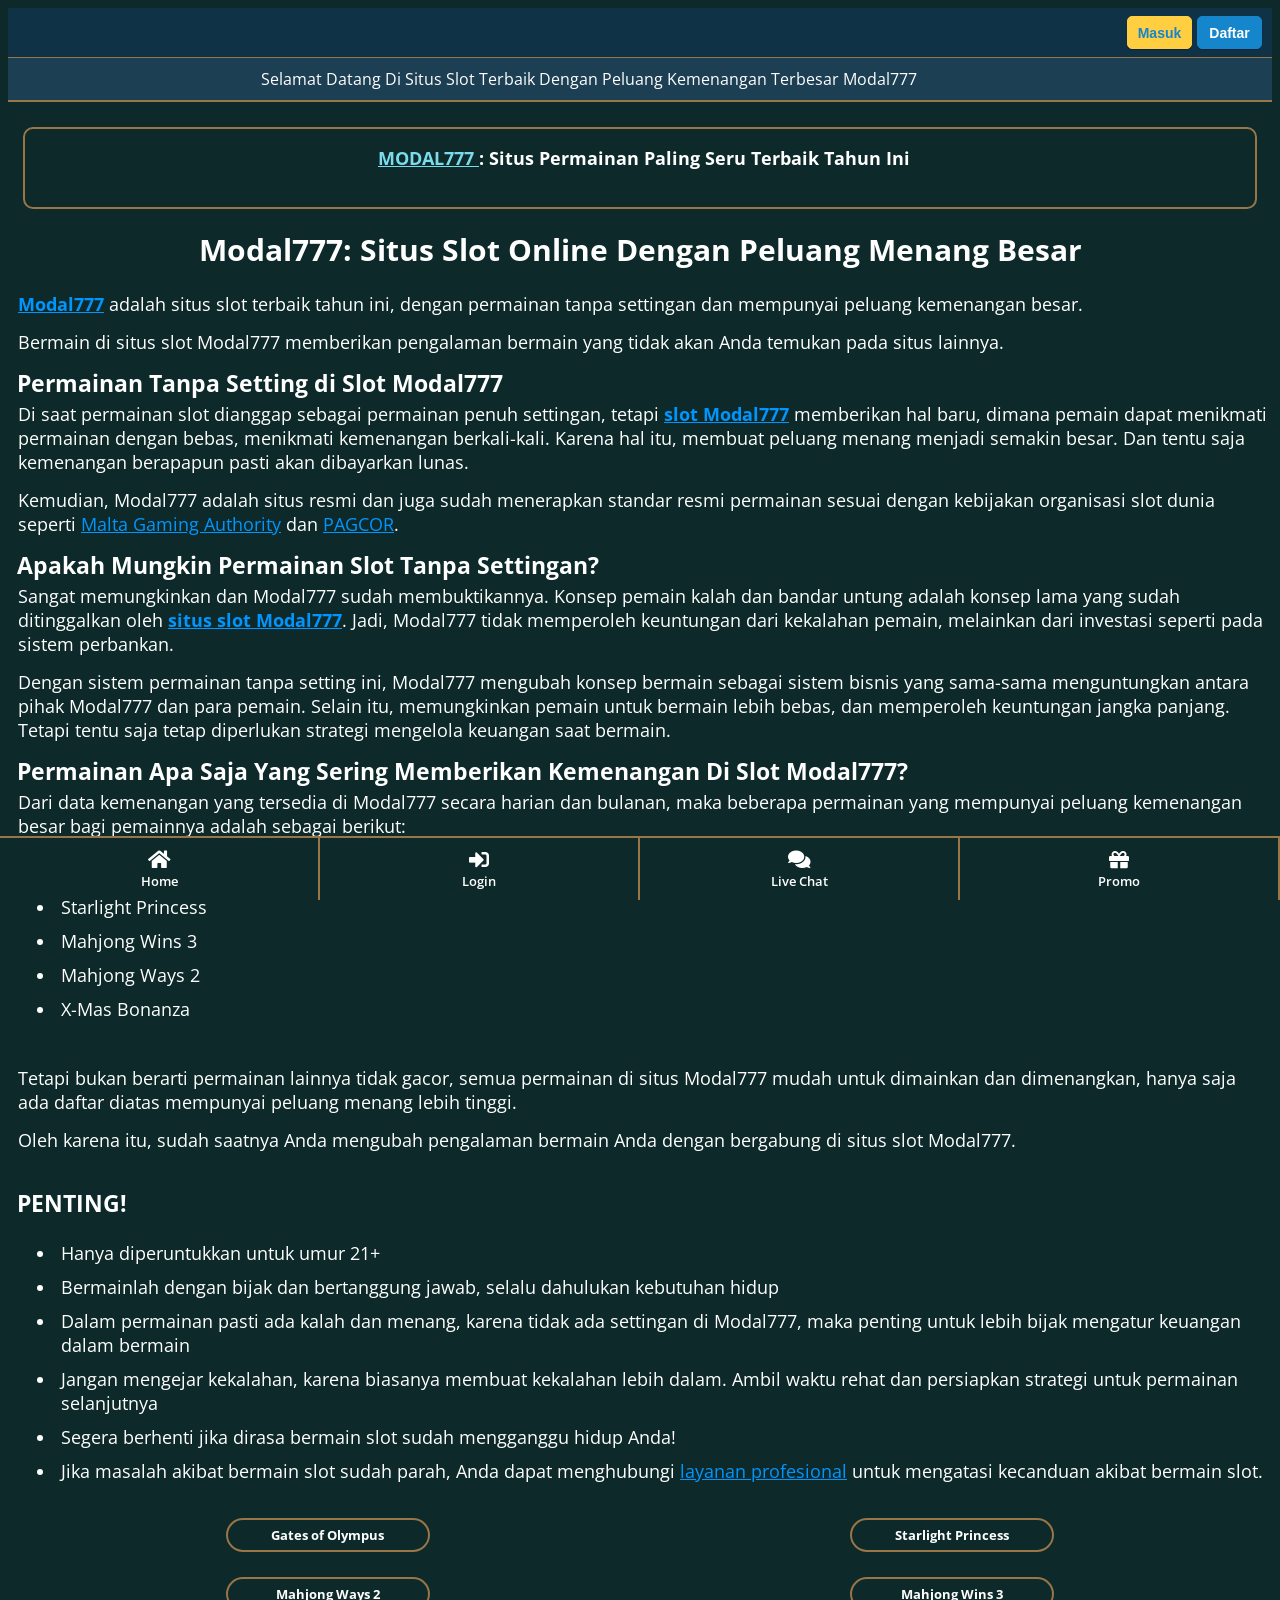
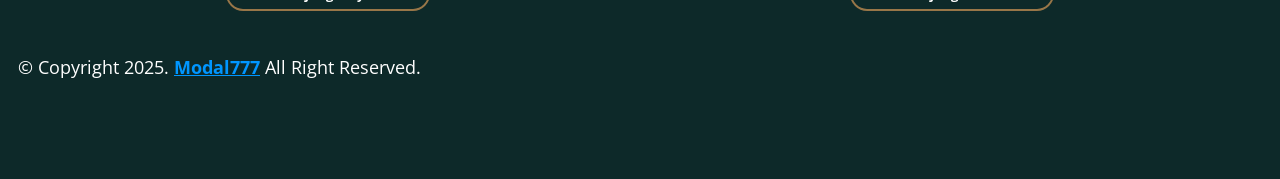
<file: percobaan1.html>
<!DOCTYPE html>
<html amp lang="id">
<head>
<meta charset="utf-8">
<meta name="viewport" content="width=device-width,initial-scale=1">
<meta name="google-site-verification" content="A2SdHoMrm8e2jWD1XkHdDqHA3KfKL8jUNuzQKYr6N7w" />
<title>Modal777: Situs Slot Online Dengan Peluang Menang Besar</title>
<meta name="title" content="Modal777: Situs Slot Online Dengan Peluang Menang Besar">
<meta name="description" content="Modal777 adalah situs slot terbaik tahun ini, dengan permainan tanpa settingan dan mempunyai peluang kemenangan besar." />
<link itemprop="mainEntityOfPage" rel="canonical" href="https://leragecomics.com/" />
<meta name="robots" content="index, follow" />
<meta name="page-locale" content="id">
<meta content="text/html; charset=utf-8" http-equiv="Content-Type">
<meta content="true" name="HandheldFriendly">
<meta content="width" name="MobileOptimized">
<meta content='#032b36' name='theme-color' />
<link rel="preload" as="image" href="https://leragecomics.pages.dev/img/iconmodal777.webp" />
<link rel="preload" as="image" href="https://leragecomics.pages.dev/img/banermodal777.webp" />
<!-- Twitter -->
<meta name="twitter:card" content="summary">
<meta name="twitter:title" content="Modal777: Situs Slot Online Dengan Peluang Menang Besar">
<meta name="twitter:description" content="Modal777 adalah situs slot terbaik tahun ini, dengan permainan tanpa settingan dan mempunyai peluang kemenangan besar.">
<meta name="twitter:image:src" content="https://leragecomics.pages.dev/img/banermodal777.webp">
<meta name="og:title" content="Modal777: Situs Slot Online Dengan Peluang Menang Besar">
<meta name="og:description" content="Modal777 adalah situs slot terbaik tahun ini, dengan permainan tanpa settingan dan mempunyai peluang kemenangan besar.">
<meta name="og:image" content="https://leragecomics.pages.dev/img/banermodal777.webp">
<meta property="og:image:width" content="500">
<meta property="og:image:height" content="50">
<meta name="og:url" content="https://leragecomics.com/">
<meta name="og:site_name" content="Modal777">
<meta name="og:locale" content="ID_id">
<meta name="categories" content="Modal777" />
<meta name="language" content="ID">
<meta name="rating" content="general">
<meta name="copyright" content="Modal777">
<meta name="author" content="Modal777">
<meta name="distribution" content="global">
<meta name="publisher" content="modal777">
<meta name="geo.placename" content="ID">
<meta name="geo.country" content="ID">
<meta name="geo.region" content="ID" />
<meta name="tgn.nation" content="Indonesia">
<link rel="shortcut icon" type="image/x-icon" href="https://leragecomics.pages.dev/img/iconmodal777.webp" />
<link href='https://leragecomics.pages.dev/img/iconmodal777.webp' rel='icon' sizes='32x32' type='image/png' />
    <script async src="https://cdn.ampproject.org/v0.js"></script>

    <style amp-boilerplate>body{-webkit-animation:-amp-start 8s steps(1,end) 0s 1 normal both;-moz-animation:-amp-start 8s steps(1,end) 0s 1 normal both;-ms-animation:-amp-start 8s steps(1,end) 0s 1 normal both;animation:-amp-start 8s steps(1,end) 0s 1 normal both}@-webkit-keyframes -amp-start{from{visibility:hidden}to{visibility:visible}}@-moz-keyframes -amp-start{from{visibility:hidden}to{visibility:visible}}@-ms-keyframes -amp-start{from{visibility:hidden}to{visibility:visible}}@-o-keyframes -amp-start{from{visibility:hidden}to{visibility:visible}}@keyframes  -amp-start{from{visibility:hidden}to{visibility:visible}}</style><noscript><style amp-boilerplate>body{-webkit-animation:none;-moz-animation:none;-ms-animation:none;animation:none}</style></noscript>

    <style amp-custom>
        body {
    font-family: 'Open Sans', sans-serif;
    background: #0D2929;
    background-size: cover;
    background-position: center;
    background-repeat: no-repeat;
    background-attachment: fixed;
    padding-bottom: 80px;
}

.header-mobile {
    position: sticky;
    top: 0;
    z-index: 1;
    padding: 8px 10px;
    display: flex;
    align-items: center;
    background: #103247 ;
    border-bottom: 1px solid #987648;
}

.header-mobile .mobile-logo {
    min-height: 30px;
}

.header-mobile .mobile-logo amp-img img {
    height: 35px;
    object-fit: contain;
    object-position: left;
}

.mobile-button {
    margin-left: auto;
    display: flex;
    align-items: center;
}

.mobile-button button {
    outline: none;
    border-radius: 5px;
    min-width: 65px;
    min-height: 33px;
    border: none;
    font-size: 14px;
    font-weight: 600;
    margin-left: 5px;
    padding: 5px 0px;
    box-shadow: 0px 1px 1px rgba(0, 0, 0, 0.25);
}

.mobile-button .login {
    color: #1686cc;
    background: #FFCF41;
    border: 1px solid #FFCF41;
}

.mobile-button .login a {
    text-decoration: none;
    color: #1686cc;
}

.mobile-button .register {
    background: #1686cc;
    border: 1px solid #1686cc;
    text-decoration: none;
}

.mobile-button .register a {
    color: #ffffff;
    text-decoration: none;
}

.mobile-button .menu {
    margin-left: 5px;
    background: #1686cc;
    border: 1px solid #1686cc;
    border-radius: 5px;
    padding: 5px 5px;
    min-width: 35px;
    color: #ffffff;
    text-align: center;
}

amp-sidebar {
    background: #0D2929;
    border: 1px solid #987648;
    width: 250px;
    color: #fff;
}

.sidenav__header {
    background: #103247 ;
    padding: 20px;
    border-bottom: 2px solid rgba(255, 255, 255, 0.1);
}

.sidenav__header-user {
    color: #fff;
    font-size: 12px;
    font-weight: 500;
    font-weight: 600;
}

.sidenav__header-logo {
    margin: 10px 0px 15px;
    text-align: center;
}

.sidenav__header-logo amp-img img {
    height: 60px;
    object-fit: contain;
}

.sidenav-button-title {
    text-align: center;
    color: #fff;
    font-size: 13px;
    font-weight: 600;
}

.sidenav-button {
    display: flex;
    align-items: center;
    justify-content: center;
    margin: 8px 0px;
}

.sidenav-button button {
    outline: none;
    border-radius: 5px;
    min-width: 100px;
    border: none;
    font-size: 12px;
    font-weight: 500;
    padding: 10px 0px;
    box-shadow: 0px 1px 1px rgb(0 0 0 / 25%);
}

.sidenav-button .btn-login {
    color: #1686cc;
    background: #FFCF41;
    border: 1px solid #FFCF41;
    margin-right: 5px;
    font-weight: 600;
}

.sidenav-button .btn-login a {
    text-decoration: none;
    color: #1686cc;
    font-weight: 600;
}

.sidenav-button .btn-register {
    background: #1686cc;
    border: 1px solid #1686cc;
    text-decoration: none;
}

.sidenav-button .btn-register a {
    text-decoration: none;
    color: #ffffff;
    font-weight: 600;
}

.sidenav-password {
    text-align: right;
    font-size: 13px;
}

.sidenav-password a {
    text-align: right;
    font-size: 13px;
    color: #fff;
    text-decoration: none;
}

.sidenav-list {
    padding: 10px 15px;
}

.sidenav-list ul {
    padding-left: 0px;
    margin-bottom: 0px;
    margin-top: 0px;
}

.sidenav-list ul li {
    list-style: none;
    font-size: 12px;
    border-bottom: 1px solid rgba(255, 255, 255, 0.2);
    display: flex;
    align-items: center;
    padding: 10px;
    color: #fff;
}

.sidenav-list ul li a {
    color: #fff;
    text-decoration: none;
    font-weight: 500;
}

.sidenav-list ul li i {
    width: 14px;
    margin-right: 10px;
}

.home__menu {
    padding-right: 15px;
    padding-left: 15px;
    margin-right: auto;
    margin-left: auto;
}

.menu-games {
    display: grid;
    grid-template-columns: repeat(2, 1fr);
    grid-gap: 15px;
    margin: 20px 0;
}

.menu-games a {
    text-decoration: none;
}

.games-item {
    background: transparent;
    text-align: center;
}

.games-item amp-img {
    animation: bounce 2s infinite alternate;
}

.games-item amp-img img {
    object-fit: contain;
}

.game-border {
    background: #987648;
    padding: 2px;
    border-radius: 20px;
    margin-top: 10px;
    max-width: 200px;
    margin-left: auto;
    margin-right: auto;
}

.games-name {
    background: #0D2929;
    font-size: 13px;
    padding: 6px 5px;
    font-weight: 700;
    color: #ffffff;
    border-radius: 20px;
}

@keyframes bounce {
    0% {
        transform: translateY(-3px)
    }

    50% {
        transform: translateY(3px)
    }

    100% {
        transform: translateY(0)
    }
}

.home__seo {
    padding: 0 15px;
    margin-top: 25px;

}

.home__seo .game__seo {
    background: #0D2929;
    border: 2px solid #987648;
    color: #fff;
    border-radius: 10px;
    padding: 15px 0;
}

.home__seo .game__seo .seo-content {
    padding: 0 15px 10px;
    font-size: 16px;
    text-align: justify;
}

.home__seo .seo-mobile .seo-mob-title {
    background: transparent;
    text-align: center;
    padding: 10px 15px;
    border: 0;
    border-radius: 10px;
    font-size: 16px;
    font-weight: 600;
    margin: 0;
}

.home__seo .seo-mobile .seo-mob-content {
    padding: 0 15px 10px;
    font-size: 16px;
    text-align: justify;
}

.home__seo .seo-mobile .seo-mob-content h1 {
    font-size: 1.25rem;
}

.home__seo .seo-mobile .seo-mob-content h2 {
    font-size: 1.2rem;
}

.home__seo .seo-mobile .seo-mob-content h3 {
    font-size: 1.15rem;
}

.home__seo .seo-mobile .seo-mob-content h4 {
    font-size: 1.1rem;
}

.home__seo .seo-mobile .seo-mob-content h5 {
    font-size: 1.05rem;
}

.home__seo .seo-mobile .seo-mob-content h6 {
    font-size: 1rem;
}

.home__seo .seo-mobile .seo-mob-content p {
    font-size: 14px;
}

.footer-mobile {
    background: #0D2929;
    position: fixed;
    bottom: 0;
    right: 0;
    left: 0;
    z-index: 997;
    display: grid;
    grid-template-columns: repeat(4, 1fr);
}

.footer-mobile .footer-item {
    text-align: center;
    padding: 12px 5px 10px;
    border-right: 2px solid #987648;
    border-top: 2px solid #987648;
    color: #fff;
    text-decoration: none;
}

.footer-mobile .footer-item .footer-icon i {
    font-size: 20px;
}

.footer-mobile .footer-item .footer-title {
    font-size: 13px;
    font-weight: 600;
}

        .home__seo .seo-mobile .seo-mob-content img {
            width: 100%;
        }

h1 {
 color: rgb(255, 255, 255);
 font-size: 30px;
}
h2 {
 color: rgb(255, 255, 255);
 font-size: 23px;
 margin: 0 auto;
 padding: 1px;
 margin-left: 8px;
}
p {
 color: rgb(255, 255, 255);
 font-size: 18px;
 margin: 0 auto;
 padding: 2px;
 margin-bottom: 10px;
 margin-left: 8px;
}
li {
 color: rgb(255, 255, 255);
 font-size: 18px;
 margin: 0 auto;
 padding: 5px;
 margin-left: 8px;
}
a {
    color: rgb(0, 150, 255);
}

.teks-berjalan {
            overflow: hidden;
            white-space: nowrap;
            box-sizing: border-box;
            width: 100%;
            background-color: #1c3f53;
            color: #fff;
            padding: 10px 0;
            position: relative;
            border-bottom: 2px solid #987648;
        }

        .teks-berjalan span {
            display: inline-block;
            padding-left: 20%;
            animation: berjalan 20s linear infinite;
        }

        @keyframes berjalan {
            0% {
                transform: translateX(100%);
            }
            100% {
                transform: translateX(-100%);
            }
        }
    </style>

    <link rel="stylesheet" href="https://fonts.googleapis.com/css2?family=Open+Sans:ital,wght@0,300;0,500;0,600;0,700;1,400&display=swap">
    <link rel="stylesheet" href="https://use.fontawesome.com/releases/v5.8.1/css/all.css" type="text/css"/>
    <script async custom-element="amp-accordion" src="https://cdn.ampproject.org/v0/amp-accordion-0.1.js"></script>
    <script async custom-element="amp-carousel" src="https://cdn.ampproject.org/v0/amp-carousel-0.2.js"></script>
    <script async custom-element="amp-lightbox" src="https://cdn.ampproject.org/v0/amp-lightbox-0.1.js"></script>
    <script async custom-element="amp-form" src="https://cdn.ampproject.org/v0/amp-form-0.1.js"></script>
    <script async custom-element="amp-analytics" src="https://cdn.ampproject.org/v0/amp-analytics-0.1.js"></script>
</head>

<body>
    <div class="header-mobile">
        <div class="mobile-logo">
            <a href="https://leragecomics.com/">
                <amp-img src="https://leragecomics.pages.dev/img/logomodal777.webp" alt="logo Modal777" width="140" height="30" layout="intrinsic">
                </amp-img>
            </a>
        </div>
        <div class="mobile-button">
            <button class="login" type="button">
                <a href="https://rebrand.ly/modal777login" target="_blank" rel="nofollow noopener noreferrer">Masuk</a>
            </button>
            <button class="register">
                <a href="https://rebrand.ly/daftarModal777" target="_blank" rel="nofollow noopener noreferrer">Daftar</a>
            </button>
        </div>
    </div>
    <div class="main-content home">
        <div class="teks-berjalan">
            <span>Selamat Datang Di Situs Slot Terbaik Dengan Peluang Kemenangan Terbesar Modal777</span>
        </div>
        <div class="home__slider">
            <amp-carousel  width="600" height="600"  layout="responsive" type="slides" autoplay delay="2000">
                                <a href="https://rebrand.ly/modal777login" target="_blank" rel="nofollow noopener noreferrer">
                    <amp-img src="https://leragecomics.pages.dev/img/banermodal777.webp"  width="600" height="600"  layout="responsive" alt="Modal777"></amp-img>
                </a>
            </amp-carousel>
        </div>
        <div class="home__seo">
            <div class="game__seo">
                                    <div class="seo-content showFooter">
                                                    <p style="text-align:center;"><a href="https://rebrand.ly/daftarModal777" target="_blank" rel="nofollow noopener noreferrer"><span style="color:#7adbec;"><strong><u>MODAL777 </u></strong></span></a><strong>: Situs Permainan Paling Seru Terbaik Tahun Ini</strong></p>
                </div>
            </div>
        </div>
    </div>
                    <div class="article">
                            <center><h1>Modal777: Situs Slot Online Dengan Peluang Menang Besar</h1></center>
                            <p><a href="https://leragecomics.com/"><strong>Modal777</strong></a> adalah situs slot terbaik tahun ini, dengan permainan tanpa settingan dan mempunyai peluang kemenangan besar.</p>
                            <p>Bermain di situs slot Modal777 memberikan pengalaman bermain yang tidak akan Anda temukan pada situs lainnya.</p>
                            <h2>Permainan Tanpa Setting di Slot Modal777</h2>
                            <p>Di saat permainan slot dianggap sebagai permainan penuh settingan, tetapi <a href="https://leragecomics.com/"><strong>slot Modal777</strong></a> memberikan hal baru, dimana pemain dapat menikmati permainan dengan bebas, menikmati kemenangan berkali-kali. Karena hal itu, membuat peluang menang menjadi semakin besar. Dan tentu saja kemenangan berapapun pasti akan dibayarkan lunas.</p>
                            <p>Kemudian, Modal777 adalah situs resmi dan juga sudah menerapkan standar resmi permainan sesuai dengan kebijakan organisasi slot dunia seperti <a href="https://www.gaminglicensing.com/" rel="nofollow">Malta Gaming Authority</a> dan <a href="https://www.pagcor.ph/" rel="nofollow">PAGCOR</a>.</p>
                            <h2>Apakah Mungkin Permainan Slot Tanpa Settingan?</h2>
                            <p>Sangat memungkinkan dan Modal777 sudah membuktikannya. Konsep pemain kalah dan bandar untung adalah konsep lama yang sudah ditinggalkan oleh <a href="https://leragecomics.com/"><strong>situs slot Modal777</strong></a>. Jadi, Modal777 tidak memperoleh keuntungan dari kekalahan pemain, melainkan dari investasi seperti pada sistem perbankan.</p>
                            <p>Dengan sistem permainan tanpa setting ini, Modal777 mengubah konsep bermain sebagai sistem bisnis yang sama-sama menguntungkan antara pihak Modal777 dan para pemain. Selain itu, memungkinkan pemain untuk bermain lebih bebas, dan memperoleh keuntungan jangka panjang. Tetapi tentu saja tetap diperlukan strategi mengelola keuangan saat bermain.</p>
                            <h2>Permainan Apa Saja Yang Sering Memberikan Kemenangan Di Slot Modal777?</h2>
                            <p>Dari data kemenangan yang tersedia di Modal777 secara harian dan bulanan, maka beberapa permainan yang mempunyai peluang kemenangan besar bagi pemainnya adalah sebagai berikut:</p>
                            <ul>
                            <li>Gates of Olympus</li>
                            <li>Starlight Princess</li>
                            <li>Mahjong Wins 3</li>
                            <li>Mahjong Ways 2</li>
                            <li>X-Mas Bonanza</li>
                            </ul>
                            </br>
                            <p>Tetapi bukan berarti permainan lainnya tidak gacor, semua permainan di situs Modal777 mudah untuk dimainkan dan dimenangkan, hanya saja ada daftar diatas mempunyai peluang menang lebih tinggi.</p>
                            <p>Oleh karena itu, sudah saatnya Anda mengubah pengalaman bermain Anda dengan bergabung di situs slot Modal777.</p>
                            </br>
                        <h2>PENTING!</h2>
                        <ul>
                            <li>Hanya diperuntukkan untuk umur 21+</li>
                            <li>Bermainlah dengan bijak dan bertanggung jawab, selalu dahulukan kebutuhan hidup</li>
                            <li>Dalam permainan pasti ada kalah dan menang, karena tidak ada settingan di Modal777, maka penting untuk lebih bijak mengatur keuangan dalam bermain</li>
                            <li>Jangan mengejar kekalahan, karena biasanya membuat kekalahan lebih dalam. Ambil waktu rehat dan persiapkan strategi untuk permainan selanjutnya</li>
                            <li>Segera berhenti jika dirasa bermain slot sudah mengganggu hidup Anda!</li>
                            <li>Jika masalah akibat bermain slot sudah parah, Anda dapat menghubungi <a href="https://www.gambleaware.org/" rel="nofollow">layanan profesional</a> untuk mengatasi kecanduan akibat bermain slot.</li>
                        </ul>   
                    </div>

        <div class="home__menu">
            <div class="menu-games">
                <a href="https://rebrand.ly/modal777login" target="_blank" rel="nofollow noopener noreferrer">
                    <div class="games-item">
                        <amp-img src="https://leragecomics.pages.dev/img/olympus.webp" width="150" height="150" alt="Gates of Olympus"></amp-img>
                        <div class="game-border">
                            <div class="games-name">Gates of Olympus</div>
                        </div>
                    </div>
                </a>
                <a href="https://rebrand.ly/modal777login" target="_blank" rel="nofollow noopener noreferrer">
                    <div class="games-item">
                        <amp-img src="https://leragecomics.pages.dev/img/princess.webp" width="150" height="150" alt="Starlight Princess"></amp-img>
                        <div class="game-border">
                            <div class="games-name">Starlight Princess</div>
                        </div>
                    </div>
                </a>
                <a href="https://rebrand.ly/modal777login" target="_blank" rel="nofollow noopener noreferrer">
                    <div class="games-item">
                        <amp-img src="https://leragecomics.pages.dev/img/mahjongways2.webp" width="150" height="150" alt="Mahjong Ways 2"></amp-img>
                        <div class="game-border">
                            <div class="games-name">Mahjong Ways 2</div>
                        </div>
                    </div>
                </a>
                <a href="https://rebrand.ly/modal777login" target="_blank" rel="nofollow noopener noreferrer">
                    <div class="games-item">
                        <amp-img src="https://leragecomics.pages.dev/img/mahjongwins3.webp" width="150" height="150" alt="Mahjong Wins 3"></amp-img>
                        <div class="game-border">
                            <div class="games-name">Mahjong Wins 3</div>
                        </div>
                    </div>
                </a>
                        </div>
                    </div>
                </a>
            </div>
        </div>
       <br> 
    <p>© Copyright 2025. <a href="https://leragecomics.com/"><strong>Modal777</strong></a> All Right Reserved.</p>

    <div class="footer-mobile">
        <a class="footer-item" href="https://leragecomics.com/">
            <div class="footer-icon"><i class="fas fa-home"></i></div>
            <div class="footer-title">Home</div>
        </a>
            <a class="footer-item" href="https://rebrand.ly/modal777login" target="_blank" rel="nofollow noopener noreferrer">
			<div class="footer-icon"><i class="fas fa-sign-in-alt"></i></div>
            <div class="footer-title">Login</div>
        </a>
        <a class="footer-item" href="https://rebrand.ly/modal777LvChat" target="_blank" rel="nofollow noopener noreferrer">
            <div class="footer-icon"><i class="fas fa-comments"></i></div>
            <div class="footer-title">Live Chat</div>
        </a>
        <a class="footer-item" href="https://rebrand.ly/modal777promo" target="_blank" rel="nofollow noopener noreferrer">
            <div class="footer-icon"><i class="fas fa-gift"></i></div>
            <div class="footer-title">Promo</div>
        </a>
    </div>
</body>
</file>
